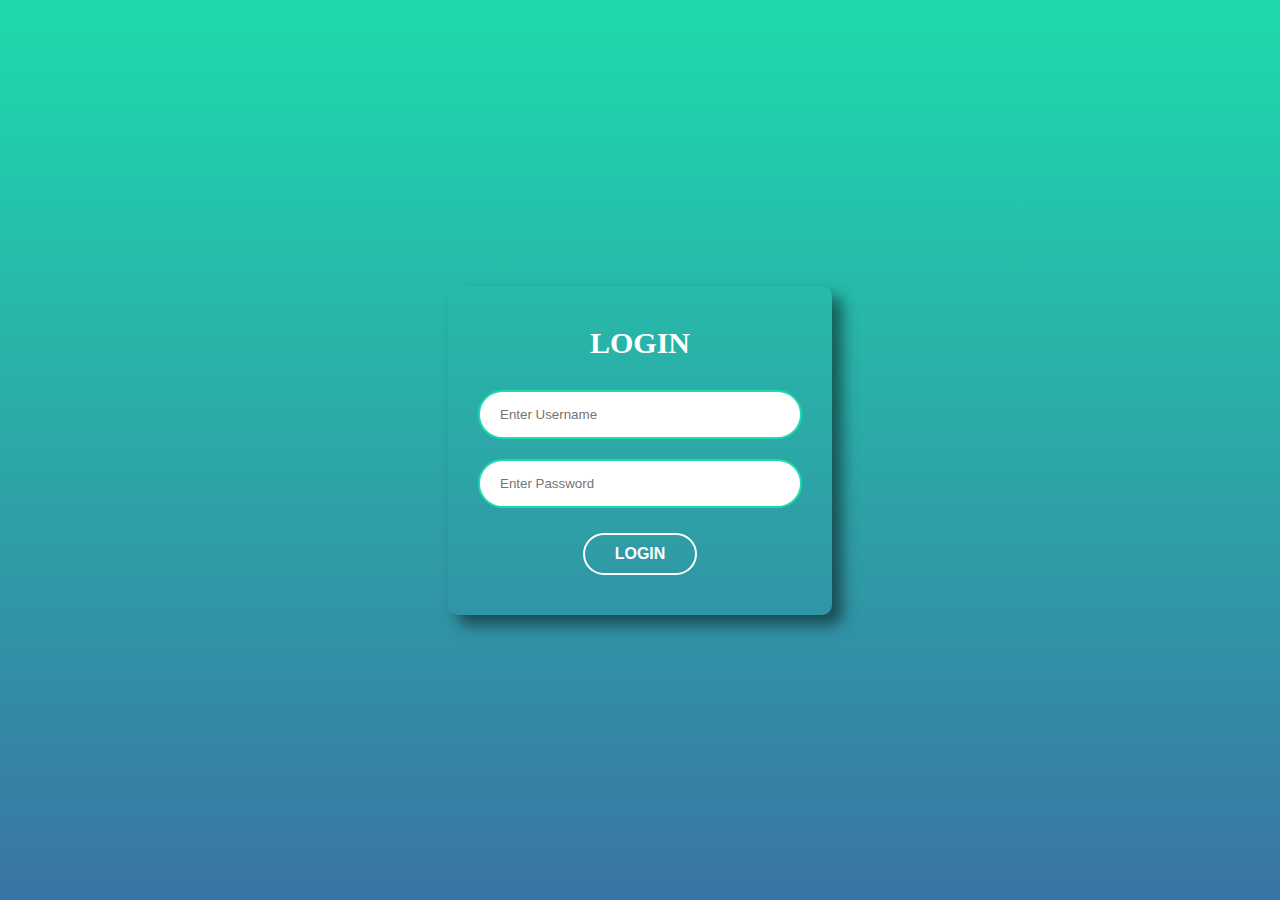
<file: index.html>
<!DOCTYPE html>
<html lang="en">

<head>
    <meta charset="UTF-8">
    <meta name="viewport" content="width=device-width, initial-scale=1.0">
    <title>Login Page</title>

    <link rel="stylesheet" href="stylish.css">

    <!-- Font Awesome -->
    <link rel="stylesheet" href="https://cdnjs.cloudflare.com/ajax/libs/font-awesome/6.4.2/css/all.min.css"
        integrity="sha512-z3gLpd7yknf1YoNbCzqRKc4qyor8gaKU1qmn+CShxbuBusANI9QpRohGBreCFkKxLhei6S9CQXFEbbKuqLg0DA=="
        crossorigin="anonymous" referrerpolicy="no-referrer" />
</head>

<body>
    <div class="back">
        <div class="loginBox">
            <form onsubmit="handleLogin(); return false">
                <h2>Login</h2>
                <div class="inputFiled">
                    <input type="text" placeholder="Enter Username" id="username" required>
                </div>
                <div class="inputFiled">
                    <input type="password" placeholder="Enter Password" id="password" required>
                </div>
                <button class="btn" type="submit">Login</button>
            </form>
        </div>

        <div class="errorBox" id="error">
            <i class="fa-solid fa-xmark"></i>
            <p>Invalid Credentials. Please try again</p>
            <button class="btn" onclick={window.location.reload()}>Try Again</button>
        </div>
    </div>

    <script src="index.js"></script>
</body>

</html>
</file>
<file: stylish.css>
@import url('https://fonts.googleapis.com/css2?family=Montserrat:wght@400;500;600;700&family=Open+Sans:wght@400;500;600;700&display=swap');

* {
    margin: 0;
    box-sizing: border-box;
}
/*  =================================== Login Page ===================================*/
.back {
    display: flex;
    justify-content: center;
    align-items: center;
    height: 100vh;
    background: linear-gradient(#1edbac, #3974a3);
    position: relative;
}

.back .loginBox {
    width: 30%;
    padding: 40px 30px;
    border-radius: 10px;
    box-shadow: 10px 10px 15px 0px rgba(0, 0, 0, 0.5);
    text-align: center;
}

.back .loginBox h2 {
    color: #ffffff;
    font-size: 30px;
    font-weight: 700;
    text-transform: uppercase;
    margin-bottom: 20px;
}

.back .loginBox .inputFiled input {
    width: 100%;
    padding: 15px 20px;
    margin: 10px 0;
    border-radius: 34px;
    border: 2px solid #1edbac;
}

.back .loginBox .inputFiled input:focus {
    outline: none;
}

.btn {
    font-size: 16px;
    font-weight: 700;
    text-transform: uppercase;
    padding: 10px 30px;
    margin-top: 15px;
    border-radius: 34px;
    background: transparent;
    border: 2px solid #fff;
    color: #fff;
    transition: all .3s ease;
}

.btn:hover {
    background: #ffffff;
    color: #1edbac;
    cursor: pointer;
}

.errorBox {
    position: absolute;
    background: #fff;
    padding: 40px 30px;
    width: 35%;
    text-align: center;
    border-radius: 10px;
    opacity: 0;
    z-index: -1;
    transform: scale(0.5);
    transition: all .3s ease;
}

.errorBox.active {
    transform: scale(1);
    opacity: 1;
    z-index: 1;
}

.errorBox i {
    padding: 14px 18px;
    border: 2px solid #3974a3;
    border-radius: 100%;
    font-size: 26px;
    margin-bottom: 30px;
}

.errorBox p {
    font-size: 20px;
    font-weight: 500;
    margin-bottom: 20px;
}

.errorBox .btn {
    background: #1edbac;
    padding: 12px 30px;
}

.errorBox .btn:hover {
    color: #fff;
}

.heading {
    border-bottom: 2px solid #292424;
    padding-bottom: 10px;
    margin-bottom: 20px;
}

.heading h2 {
    font-size: 20px;
    font-weight: 700;
    font-family: 'Montserrat';
    color: #292424;
    text-transform: uppercase;
    letter-spacing: 1px;
}

.box {
    width: 1100px;
    margin: 50px auto;
    display: flex;
    justify-content: start;
    gap: 20px;
    background: linear-gradient(#1edbac, #3974a3);
    box-shadow: 10px 10px 15px 0px rgba(0, 0, 0, 0.65);
    border-radius: 5px;
    padding: 30px 0 50px;
}

/* ============ Left Box ============= */
.box .leftBox {
    padding: 0 30px 0 50px;
    width: 420px;
    overflow: hidden;
    background: transparent;
}

/* Profile Image */
.box .leftBox .profileImage {
    width: 200px;
    height: 200px;
    border: 3px solid #292424;
    padding: 7px;
    border-radius: 100%;
    margin: 25px auto 30px;
}

.box .leftBox .profileImage img {
    width: 100%;
    height: 100%;
    border-radius: 100%;
}

/* Personal Info */
.box .leftBox .info {
    margin-bottom: 40px;
}

.box .leftBox .info p {
    color: #eeeeee;
    font-size: 14px;
    font-weight: 500;
    font-family: 'Open Sans';
    letter-spacing: .5px;
    line-height: 22px;
    margin-bottom: 20px;
}

.box .leftBox .info h3 {
    font-size: 15px;
    font-weight: 500;
    font-family: "Open Sans";
    color: #eeeeee;
    margin-bottom: 10px;
}

.box .leftBox .info h3 i {
    margin-right: 5px;
    font-size: 14px;
    color: #fff;
}

/* Skills */
.box .leftBox .skill {
    margin-bottom: 40px;
}

.box .leftBox .skill .skillBox {
    display: flex;
    justify-content: space-between;
    align-items: center;
    margin-bottom: 15px;
}

.box .leftBox .skill .skillBox h2 {
    font-size: 15px;
    font-weight: 500;
    text-transform: uppercase;
    font-family: "Open Sans";
    color: #292424;
    letter-spacing: .5px;
}

/* Circles */
.box .leftBox .skill .skillBox .circles {
    display: flex;
    justify-content: center;
    align-items: center;
    gap: 6px;
}

.box .leftBox .skill .skillBox .circles span {
    width: 15px;
    height: 15px;
    background: #c3c0ba;
    border-radius: 100%;
    border: 1px solid #333;
}

.box .leftBox .skill .skillBox .circles.html span:nth-child(1),
.box .leftBox .skill .skillBox .circles.html span:nth-child(2),
.box .leftBox .skill .skillBox .circles.html span:nth-child(3),
.box .leftBox .skill .skillBox .circles.html span:nth-child(4) {
    background: #292424;
}

.box .leftBox .skill .skillBox .circles.css span:nth-child(1),
.box .leftBox .skill .skillBox .circles.css span:nth-child(2),
.box .leftBox .skill .skillBox .circles.css span:nth-child(3),
.box .leftBox .skill .skillBox .circles.css span:nth-child(4),
.box .leftBox .skill .skillBox .circles.css span:nth-child(5) {
    background: #292424;
}

.box .leftBox .skill .skillBox .circles.js span:nth-child(1),
.box .leftBox .skill .skillBox .circles.js span:nth-child(2),
.box .leftBox .skill .skillBox .circles.js span:nth-child(3) {
    background: #292424;
}

.box .leftBox .skill .skillBox .circles.git span:nth-child(1),
.box .leftBox .skill .skillBox .circles.git span:nth-child(2),
.box .leftBox .skill .skillBox .circles.git span:nth-child(3),
.box .leftBox .skill .skillBox .circles.git span:nth-child(4) {
    background: #292424;
}

.box .leftBox .skill .skillBox .circles.github span:nth-child(1),
.box .leftBox .skill .skillBox .circles.github span:nth-child(2),
.box .leftBox .skill .skillBox .circles.github span:nth-child(3),
.box .leftBox .skill .skillBox .circles.github span:nth-child(4),
.box .leftBox .skill .skillBox .circles.github span:nth-child(5) {
    background: #292424;
}

.box .leftBox .reach .icons {
    display: flex;
    align-items: center;
    gap: 10px;
}

.box .leftBox .reach .icons a {
    display: flex;
    justify-content: center;
    align-items: center;
    background: #f5f5f5;
    width: 40px;
    height: 40px;
    border-radius: 10px;
    text-decoration: none;
    font-size: 20px;
    border: 2px solid #fff;
    transition: all .3s ease;
}

.box .leftBox .reach .icons a:hover {
    background-color: transparent;
    border: 2px solid #fff;
}

.box .leftBox .reach .icons a:nth-child(1) {
    color: blue;
}

.box .leftBox .reach .icons a:nth-child(2) {
    color: rgb(0, 89, 255);
}

.box .leftBox .reach .icons a:nth-child(3) {
    color: #000;
}

/* ============ Right Box ============= */
.rightBox {
    background-color: #ffffff;
    width: 100%;
    border-radius: 60px 0 0 60px;
    margin-top: 30px;
    padding: 35px 50px;
}

/* Title */
.rightBox .title {
    margin-bottom: 80px;
}

.rightBox .title h2 {
    font-size: 80px;
    font-family: 'Montserrat';
    font-weight: 700;
    text-transform: uppercase;
    line-height: 80px;
    margin-bottom: 15px;
    color: #222222;
}

.rightBox .title h2 span {
    color: #1edbac;
}

.rightBox .title h3 {
    font-size: 22px;
    font-weight: 700;
    font-family: 'Open Sans';
    color: #555;
    margin-left: 10px;
    position: relative;
}

.rightBox .title h3::before {
    content: '';
    position: absolute;
    bottom: -15px;
    left: 0;
    width: 70px;
    height: 4px;
    border-radius: 2px;
    background: #1edbac;
}

/* Education */
.education {
    margin-bottom: 35px;
}

.contentHead {
    border-bottom: 2px solid #777777;
    padding-bottom: 10px;
    padding-left: 5px;
    margin-bottom: 20px;
}

.contentHead h2 {
    font-size: 24px;
    font-weight: 700;
    font-family: 'Montserrat';
    color: #1edbac;
    text-transform: uppercase;
    letter-spacing: 1px;
}

/* Content Body */
.contentBody .contentBox {
    margin-bottom: 25px;
}

.contentBody .top {
    display: flex;
    justify-content: space-between;
    align-items: center;
    margin-bottom: 10px;
}

.contentBody .top h2 {
    font-size: 18px;
    font-weight: 700;
    font-family: 'Montserrat';
    color: #000000;
}

.contentBody .top h2 span {
    font-weight: 600;
    font-style: italic;
    color: #333;
}

.contentBody .top p {
    font-size: 14px;
    font-weight: 700;
    font-family: 'Open Sans';
    color: #222222;
}

.contentBody h3 {
    font-size: 16px;
    font-weight: 700;
    font-family: 'Open Sans';
    color: #444;
}
</file>
